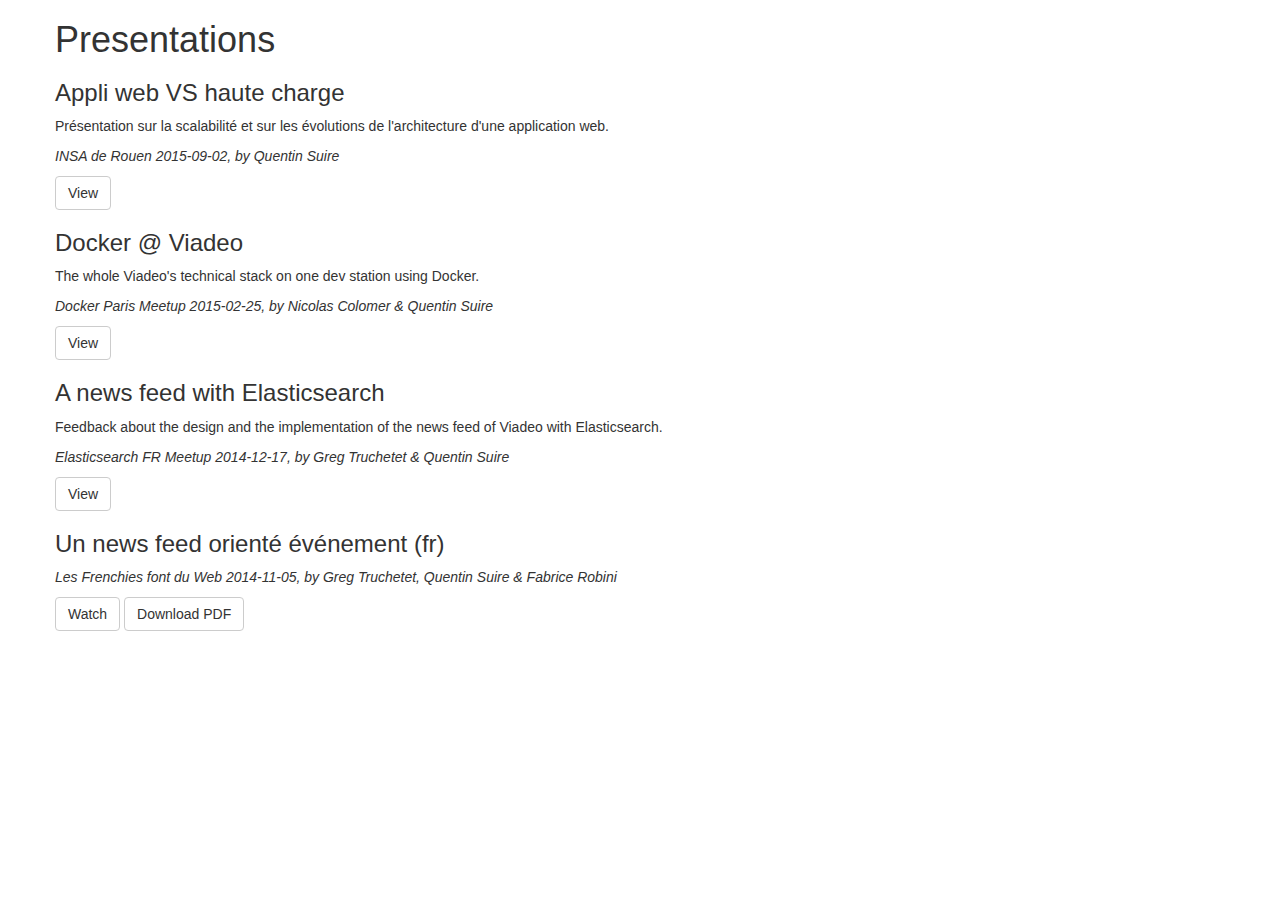
<file: index.html>
<!DOCTYPE html>
<html lang="en">
  <head>
    <meta charset="utf-8">
    <meta http-equiv="X-UA-Compatible" content="IE=edge">
    <meta name="viewport" content="width=device-width, initial-scale=1">
    <title>Presentations</title>

    <!-- Bootstrap -->
    <link rel="stylesheet" href="https://maxcdn.bootstrapcdn.com/bootstrap/3.3.1/css/bootstrap.min.css">

    <!-- HTML5 shim and Respond.js for IE8 support of HTML5 elements and media queries -->
    <!-- WARNING: Respond.js doesn't work if you view the page via file:// -->
    <!--[if lt IE 9]>
      <script src="https://oss.maxcdn.com/html5shiv/3.7.2/html5shiv.min.js"></script>
      <script src="https://oss.maxcdn.com/respond/1.4.2/respond.min.js"></script>
    <![endif]-->
  </head>
  <body>
    <div class="container">
      <div class="row">
        <h1>Presentations</h1>
        
        <h3>Appli web VS haute charge</h3>

        <p>Présentation sur la scalabilité et sur les évolutions de l'architecture d'une application web.</p>
        <p><em>INSA de Rouen 2015-09-02, by Quentin Suire</em></p>
        <p>
          <a href="appli-web-vs-haute-charge/index.html" class="btn btn-default">View</a>
        </p>
        
        <h3>Docker @ Viadeo</h3>

        <p>The whole Viadeo's technical stack on one dev station using Docker.</p>
        <p><em>Docker Paris Meetup 2015-02-25, by Nicolas Colomer &amp; Quentin Suire</em></p>
        <p>
          <a href="https://speakerdeck.com/viadeoteam/docker-at-viadeo" class="btn btn-default">View</a>
        </p>
        
        <h3>A news feed with Elasticsearch</h3>

        <p>Feedback about the design and the implementation of the news feed of Viadeo with Elasticsearch.</p>
        <p><em>Elasticsearch FR Meetup 2014-12-17, by Greg Truchetet &amp; Quentin Suire</em></p>
        <p>
          <a href="a-news-feed-with-elasticsearch/index.html" class="btn btn-default">View</a>
        </p>
        
        <h3>Un news feed orienté événement (fr)</h3>

        <p><em>Les Frenchies font du Web 2014-11-05, by Greg Truchetet, Quentin Suire &amp; Fabrice Robini</em></p>
        <p>
          <a href="https://www.youtube.com/watch?feature=player_detailpage&v=R_0AibWfGqI#t=2443" class="btn btn-default">Watch</a>
          <a href="an-event-oriented-news-feed/an-event-oriented-news-feed.pdf" class="btn btn-default">Download PDF</a>
        </p>
      </div>
    </div>

    <!-- jQuery (necessary for Bootstrap's JavaScript plugins) -->
    <script src="https://ajax.googleapis.com/ajax/libs/jquery/1.11.1/jquery.min.js"></script>
    <!-- Include all compiled plugins (below), or include individual files as needed -->
    <script src="https://maxcdn.bootstrapcdn.com/bootstrap/3.3.1/js/bootstrap.min.js"></script>
  </body>
</html>
</file>
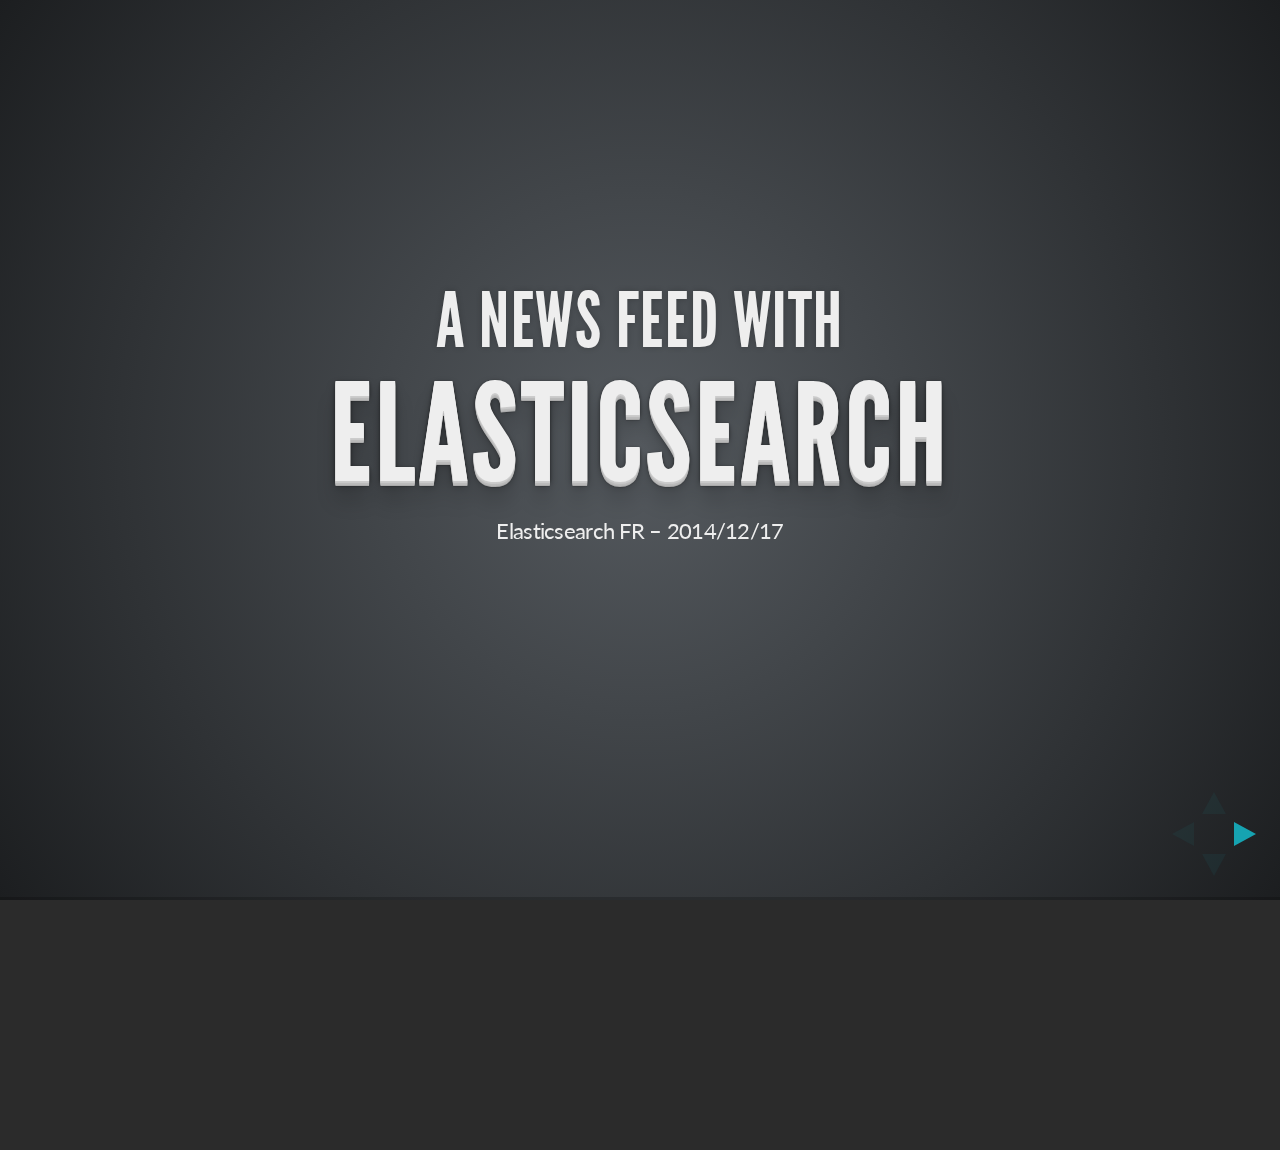
<file: a-news-feed-with-elasticsearch/index.html>
<!doctype html>
<html lang="en">

    <head>
        <meta charset="utf-8">

        <title>A news feed with Elasticsearch</title>

        <meta name="description" content="Feedback about the design and the implementation of the news feed of Viadeo with Elasticsearch.">
        <meta name="author" content="Greg Truchetet and Quentin Suire">

        <meta name="apple-mobile-web-app-capable" content="yes" />
        <meta name="apple-mobile-web-app-status-bar-style" content="black-translucent" />

        <meta name="viewport" content="width=device-width, initial-scale=1.0, maximum-scale=1.0, user-scalable=no">

        <link rel="stylesheet" href="css/reveal.min.css">
        <link rel="stylesheet" href="css/theme/default.css" id="theme">
        <link rel="stylesheet" href="css/overrides.css">

        <!-- For syntax highlighting -->
        <link rel="stylesheet" href="lib/css/zenburn.css">

        <!-- If the query includes 'print-pdf', include the PDF print sheet -->
        <script>
            if( window.location.search.match( /print-pdf/gi ) ) {
                var link = document.createElement( 'link' );
                link.rel = 'stylesheet';
                link.type = 'text/css';
                link.href = 'css/print/pdf.css';
                document.getElementsByTagName( 'head' )[0].appendChild( link );
            }
        </script>

        <!--[if lt IE 9]>
        <script src="lib/js/html5shiv.js"></script>
        <![endif]-->
    </head>

    <body>

        <div class="reveal">
            <div class="slides">
                <section data-markdown data-separator="^\n---\n$" data-vertical="^\n--\n$" data-transition="fade">
                    <script type="text/template">
## A news feed with
# Elasticsearch

<small>Elasticsearch FR – 2014/12/17</small>

---

Who are we?

![Grumpf!](img/critters.png)

[Greg Truchetet]() & [Quentin Suire]() @ [Viadeo](https://www.viadeo.com)

---

## Contents

1. What is a news feed?
1. News feed prototype
1. News feed in production

---

<!-- .slide: data-background="#1b91ff" -->
## What is a news feed?

---

![Viadeo screenshot](img/new_dash.png)

---

## Basic example

*I* <!-- .element: class="fragment highlight-green" data-fragment-index="1" -->
know
*Ned, John and Mary*. <!-- .element: class="fragment highlight-blue" data-fragment-index="2" -->

- consumer <!-- .element: class="fragment highlight-green" data-fragment-index="1" -->
- producers <!-- .element: class="fragment highlight-blue" data-fragment-index="2" -->

| Time  | Activity                     |
|-------|------------------------------|
| 16:00 | Ned posts a status           |
| 15:30 | John posts a status          |
| 14:00 | Mary updates her picture     |
| 12:45 | John adds a new job position |

**How to *efficiently* store and retrieve it?** <!-- .element: class="fragment important" -->

---

## Technical challenges

- response time < 100ms (instead of 1.5 seconds on legacy)<!-- .element: class="fragment" -->
- reasonable denormalization (instead of full relational model on legacy) <!-- .element: class="fragment" -->
- easily maintainable (instead of ... you know what.) <!-- .element: class="fragment" -->

---

<!-- .slide: data-background="#1b91ff" -->
## News feed prototype

---

## How to prototype?

- Drive your prototype by the tests <!-- .element: class="fragment" -->
    - feature tests
    - load tests
- Be minimalist <!-- .element: class="fragment" -->
    - "You Aren't Gonna Need It"
    - "Keep it Simple, Stupid!"

---

## Functional Test

### (Cucumber)

```gherkin
Scenario: Show a news feed from several sources, sorted by date,
          first is the most recent
    Given I know "Ned", "John", "Mary"
      And "Ned" posts a status at 16h00
      And "John" posts a status at 15h30
      And "Jennyfer" comments a news at 14h18
      And "Mary" updates her picture at 14h00
      And "John" adds a new job position at 12h45
    When I get my news feed
    Then I see the following news:
      | time  | news                        |
      | 16h00 | Ned posts a status          |
      | 15h30 | John posts a status         |
      | 14h00 | Mary updates her picture    |
      | 12h45 | John adds a new job postion |
```

---

## Load Test

### (Gatling)

![Gatling](img/gatling.png)

---

 ## Storage strategies
- Fan-out on write<!-- .element: class="fragment" -->
- Fan-out on read<!-- .element: class="fragment" -->

---

## Fan-out on write 1/2

Store a pre-computed news feed for each consumer

![Bart](img/bart.gif)

---

## Fan-out on write 2/2

![Fan-out on write](img/fan-out-on-write.svg)

---

## Fan-out on read 1/2

Store atomic news and compose a news feed at the query time

![Bart](img/aggregation.gif)

---

## Fan-out on read 2/2

![Fan-out on read](img/fan-out-on-read.svg)

---

## Our choice
- Fan out on read <!-- .element: class="fragment" -->
- Elasticsearch <!-- .element: class="fragment" -->

---

## Why Elasticsearch?
- Document oriented storage <!-- .element: class="fragment" -->
- Filtering capabilities <!-- .element: class="fragment" -->
- Promising technology <!-- .element: class="fragment" -->
- Already present in our infrastructure <!-- .element: class="fragment" -->

---

## Model with fan-out on read

- Two indices <!-- .element: class="fragment" -->
   - `newsfeed_consumer_network`
   - `newsfeed`

Build news feed on read <!-- .element: class="fragment" -->

*Terms filter lookup!* <!-- .element: class="fragment important" -->

---

![Terms fitler lookup](img/terms-filter-lookup.svg)

---

## Consumer network document

> I know Ned, John and Mary

can be represented as

```
/newsfeed_consumer_network/consumer_network/urn:viadeo:member:me
```
```json
{
    "producerIds": [
        "urn:viadeo:member:ned",
        "urn:viadeo:member:john",
        "urn:viadeo:member:mary"
    ]
}
```

---

## Activity Stream

> John adds a new job position

can be represented as

| Actor | Verb   | Object   | Target  |
|-------|--------|----------|---------|
| John  | add    | position | profile |

---

## News document

```
/newsfeed/news/urn:viadeo:news:33
```
```json
{
    "producerId": "urn:viadeo:member:john",
    "published": "2014-12-17T12:45:00.000Z",
    "actor": {
        "id": "urn:viadeo:member:john",
        "objectType": "member",
        "displayName": "John"
    },
    "verb": "add",
    "object": {
        "id": "urn:viadeo:position:10",
        "objectType": "position",
        "displayName": "Software Engineer @ Viadeo"
    },
    "target": {
        "id": "urn:viadeo:profile:john",
        "objectType": "profile",
        "displayName": "John's profile"
    }
}
```

---

## Terms filter lookup query

```sh
curl -XPOST "http://localhost:9200/newsfeed/news/_search" -d
```

```json
{
    "query": {
        "filtered": {
            "filter": {
                "terms": {
                    "producerId": {
                        "index": "newsfeed_consumer_network",
                        "type": "consumer_network",
                        "id": "urn:viadeo:network:me",
                        "path": "producerIds"
                    }
                }
            }
        },
        "sort": [{ "published": { "order" : "desc" } }]
    }
}
```

---

## Terms filter lookup query

![Dog](img/happydog.gif)

---

<!-- .slide: data-background="#1b91ff" -->
## News feed in production

---

## Pretty confident *(90%)* <!-- .element: class="fragment" -->

- Prototype was already tested <!-- .element: class="fragment" -->
- Monitoring (Graphite, Kibana) <!-- .element: class="fragment" -->  
    ![Graphite](img/graphite.png)
    ![Kibana](img/kibana.png)
- Snapshot (every 15 min) <!-- .element: class="fragment" -->
- Devops -> we can read in production <!-- .element: class="fragment" -->

How to index data? <!-- .element: class="fragment important" -->

---

## Indexation

- Realtime event-based indexation <!-- .element: class="fragment" -->
    - Business event -> create a news <!-- .element: class="fragment" -->
    - New contact event -> update a network <!-- .element: class="fragment" -->

![Indexation with an event](img/indexation.svg) <!-- .element: class="fragment" -->

---

## Re-indexation on expiration

### Problem <!-- .element: class="fragment" data-fragment-index="1" -->

Re-create a network document from scratch (on demand) <!-- .element: class="fragment" data-fragment-index="1" -->

### Solution <!-- .element: class="fragment" data-fragment-index="2" -->

Use an expiration delay and a busting date <!-- .element: class="fragment" data-fragment-index="2" -->

---

## Expiration example

![Expiration example](img/expiration.svg)

---

## Pitfalls

![Pitfall](img/pitfall.gif)

---

## Check your query twice

Use **filtered query** instead of **query and post_filter**

![Network size and response time](img/network-size-and-response-time.png)

---

## Think about the default LRU cache

10MB terms filter lookup cache is misleading

```json
{
    "query": {
        "filtered": {
            "filter": {
                "terms": {
                    "producerId": {
                        ...
                        "cache": false
                    }
                }
            }
        }
    }
}
```

---

## Conflict on networks

### Problem <!-- .element: class="fragment" -->

- One document per consumer with all producers <!-- .element: class="fragment" -->
- Potential big list serialization/deserialization  <!-- .element: class="fragment" -->

=> Conflicts on concurrent updates <!-- .element: class="fragment important" -->

### Solutions  <!-- .element: class="fragment" -->

1. Quick & dirty: retry! <!-- .element: class="fragment" -->
1. Product-oriented: limit number of producers <!-- .element: class="fragment" -->
1. Best: use immutable document (consumer, producer) <!-- .element: class="fragment" -->

https://github.com/elasticsearch/elasticsearch/pull/3278 <!-- .element: class="fragment" -->

---

## Good practices

- Terms filter lookup is sufficient <!-- .element: class="fragment" -->
- Use TTL to delete old news <!-- .element: class="fragment" -->
- Use alias <!-- .element: class="fragment" -->
- One index per type (for maintainability) <!-- .element: class="fragment" -->

---

## Some figures

- Cluster with 3 nodes <!-- .element: class="fragment" -->
- 140M documents <!-- .element: class="fragment" -->
- Average response time = 40ms <!-- .element: class="fragment" -->
- 50 req/s <!-- .element: class="fragment" -->

---

## What is next?

- Sort by score (popularity or/and relevance) <!-- .element: class="fragment" -->
- News aggregation <!-- .element: class="fragment" -->

---

<!-- .slide: data-background="#1b91ff" -->
## Questions?
                    </script>
                </section>
            </div>

        </div>

        <script src="lib/js/head.min.js"></script>
        <script src="js/reveal.min.js"></script>

        <script>

            // Full list of configuration options available here:
            // https://github.com/hakimel/reveal.js#configuration
            Reveal.initialize({
                controls: true,
                progress: true,
                history: true,
                center: true,

                theme: Reveal.getQueryHash().theme, // available themes are in /css/theme
                transition: Reveal.getQueryHash().transition || 'default', // default/cube/page/concave/zoom/linear/fade/none

                // Parallax scrolling
                // parallaxBackgroundImage: 'https://s3.amazonaws.com/hakim-static/reveal-js/reveal-parallax-1.jpg',
                // parallaxBackgroundSize: '2100px 900px',

                // Optional libraries used to extend on reveal.js
                dependencies: [
                    { src: 'lib/js/classList.js', condition: function() { return !document.body.classList; } },
                    { src: 'plugin/markdown/marked.js', condition: function() { return !!document.querySelector( '[data-markdown]' ); } },
                    { src: 'plugin/markdown/markdown.js', condition: function() { return !!document.querySelector( '[data-markdown]' ); } },
                    { src: 'plugin/highlight/highlight.js', async: true, callback: function() { hljs.initHighlightingOnLoad(); } },
                    { src: 'plugin/zoom-js/zoom.js', async: true, condition: function() { return !!document.body.classList; } },
                    { src: 'plugin/notes/notes.js', async: true, condition: function() { return !!document.body.classList; } }
                ]
            });

        </script>

    </body>
</html>
</file>
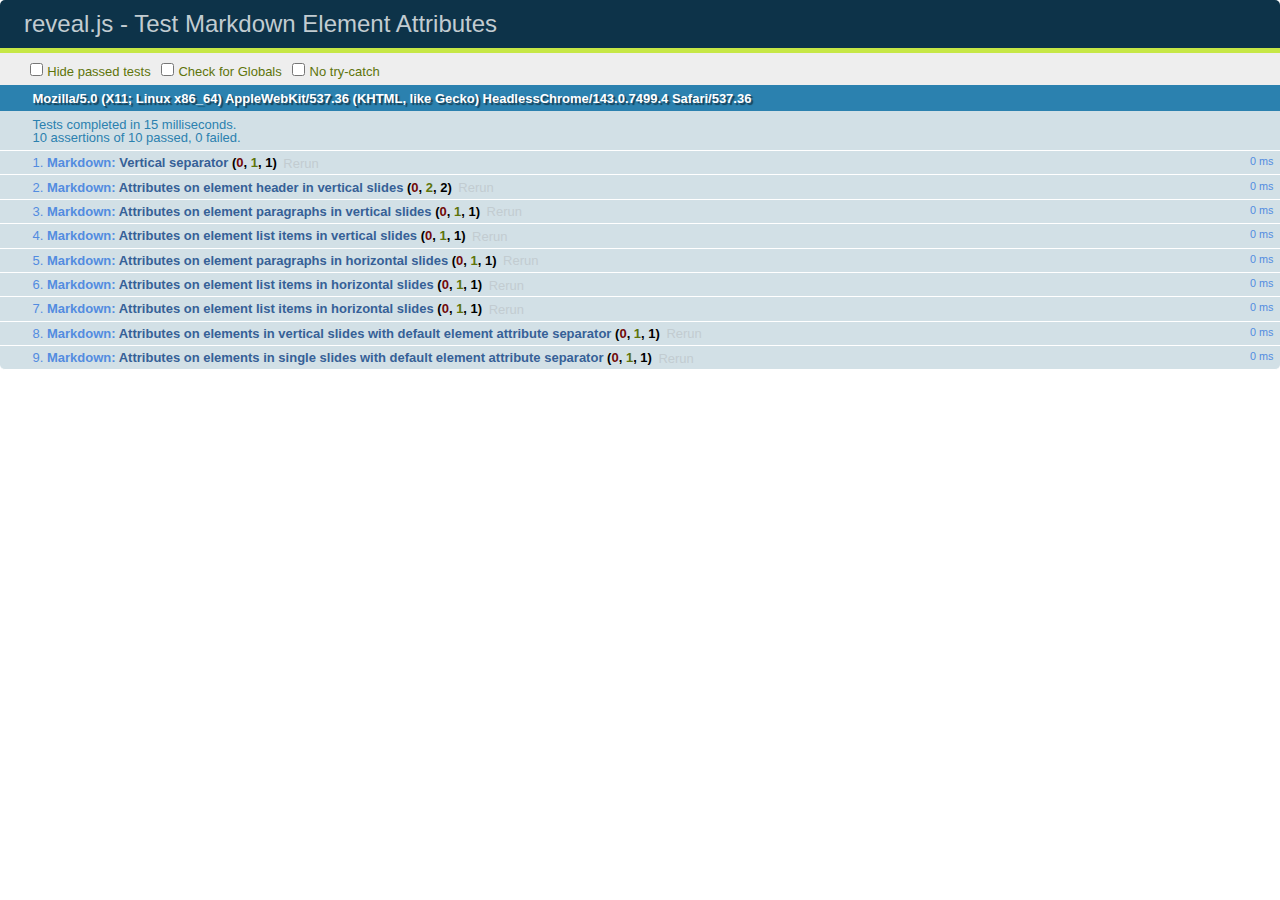
<file: test/test-markdown-element-attributes.html>
<!doctype html>
<html lang="en">

	<head>
		<meta charset="utf-8">

		<title>reveal.js - Test Markdown Element Attributes</title>

		<link rel="stylesheet" href="../css/reveal.min.css">
		<link rel="stylesheet" href="qunit-1.12.0.css">
	</head>

	<body style="overflow: auto;">

		<div id="qunit"></div>
		<div id="qunit-fixture"></div>

		<div class="reveal" style="display: none;">

			<div class="slides">

				<!-- <section data-markdown="example.md" data-separator="^\n\n\n" data-vertical="^\n\n"></section> -->

				<!-- Slides are separated by newline + three dashes + newline, vertical slides identical but two dashes -->
				<section data-markdown data-separator="^\n---\n$" data-vertical="^\n--\n$" data-element-attributes="{_\s*?([^}]+?)}">>
					<script type="text/template">
						## Slide 1.1
						<!-- {_class="fragment fade-out" data-fragment-index="1"} -->

						--

						## Slide 1.2
						<!-- {_class="fragment shrink"} -->

						Paragraph 1
						<!-- {_class="fragment grow"} -->

						Paragraph 2
						<!-- {_class="fragment grow"} -->

						- list item 1 <!-- {_class="fragment roll-in"} -->
						- list item 2 <!-- {_class="fragment roll-in"} -->
						- list item 3 <!-- {_class="fragment roll-in"} -->


						---

						## Slide 2


						Paragraph 1.2  
						multi-line <!-- {_class="fragment highlight-red"} -->

						Paragraph 2.2 <!-- {_class="fragment highlight-red"} -->

						Paragraph 2.3 <!-- {_class="fragment highlight-red"} -->

						Paragraph 2.4 <!-- {_class="fragment highlight-red"} -->

						- list item 1 <!-- {_class="fragment highlight-green"} -->
						- list item 2<!-- {_class="fragment highlight-green"} -->
						- list item 3<!-- {_class="fragment highlight-green"} -->
						- list item 4
						<!-- {_class="fragment highlight-green"} -->
						- list item 5<!-- {_class="fragment highlight-green"} -->

						Test

						![Example Picture](examples/assets/image2.png)
						<!-- {_class="reveal stretch"} -->

					</script>
				</section>



				<section 	data-markdown data-separator="^\n\n\n"
									data-vertical="^\n\n"
									data-notes="^Note:"
									data-charset="utf-8">
					<script type="text/template">
						# Test attributes in Markdown with default separator
						## Slide 1 Def <!-- .element: class="fragment highlight-red" data-fragment-index="1" -->


						## Slide 2 Def
						<!-- .element: class="fragment highlight-red" -->

					</script>
				</section>

				<section data-markdown>
				  <script type="text/template">
					## Hello world
					A paragraph
					<!-- .element: class="fragment highlight-blue" -->
				  </script>
				</section>

				<section data-markdown>
				  <script type="text/template">
					## Hello world

					Multiple  
					Line
					<!-- .element: class="fragment highlight-blue" -->
				  </script>
				</section>

				<section data-markdown>
				  <script type="text/template">
					## Hello world

					Test<!-- .element: class="fragment highlight-blue" -->

					More Test
				  </script>
				</section>


			</div>

		</div>

		<script src="../lib/js/head.min.js"></script>
		<script src="../js/reveal.min.js"></script>
		<script src="../plugin/markdown/marked.js"></script>
		<script src="../plugin/markdown/markdown.js"></script>
		<script src="qunit-1.12.0.js"></script>

		<script src="test-markdown-element-attributes.js"></script>

	</body>
</html>
</file>
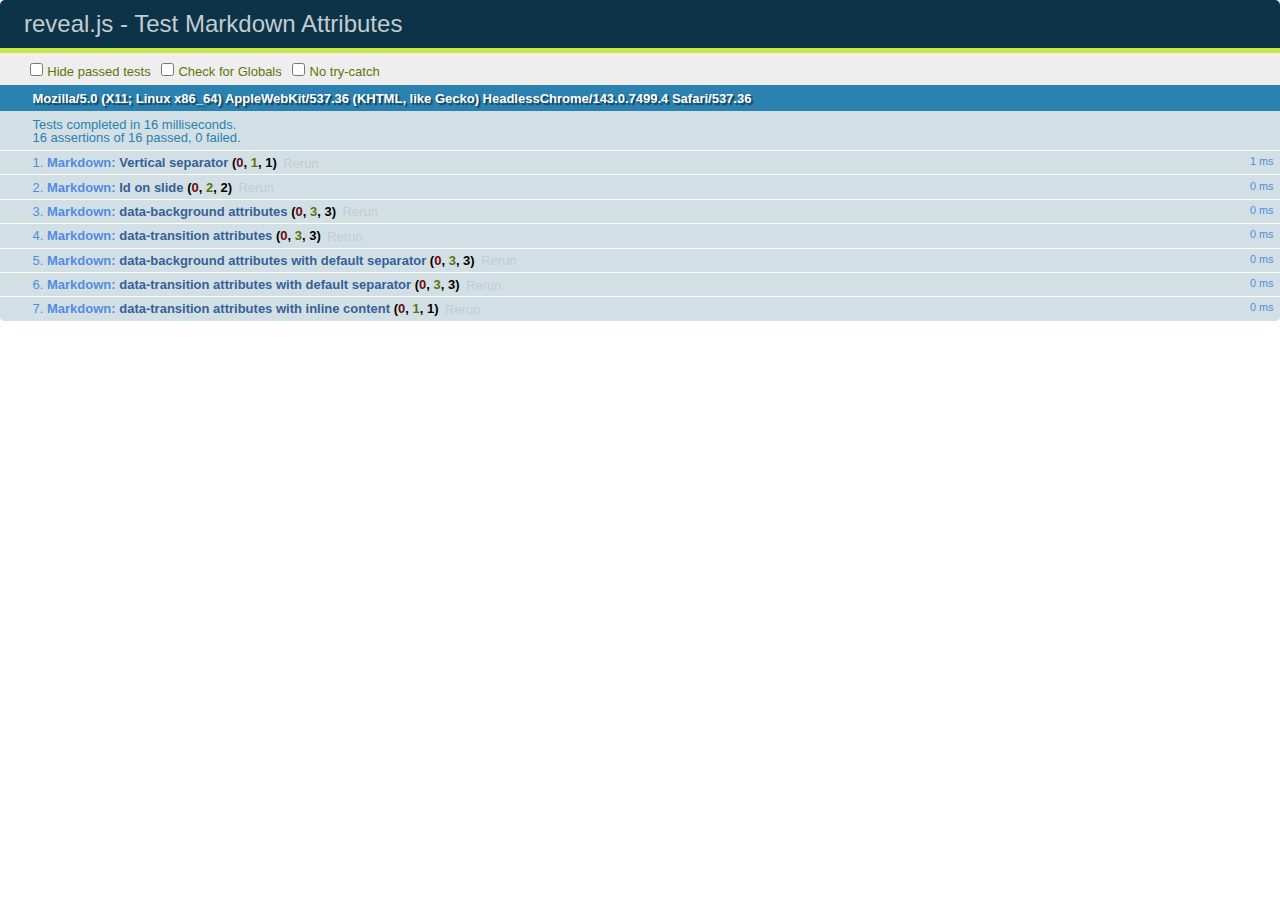
<file: test/test-markdown-slide-attributes.html>
<!doctype html>
<html lang="en">

	<head>
		<meta charset="utf-8">

		<title>reveal.js - Test Markdown Attributes</title>

		<link rel="stylesheet" href="../css/reveal.min.css">
		<link rel="stylesheet" href="qunit-1.12.0.css">
	</head>

	<body style="overflow: auto;">

		<div id="qunit"></div>
		<div id="qunit-fixture"></div>

		<div class="reveal" style="display: none;">

			<div class="slides">

				<!-- <section data-markdown="example.md" data-separator="^\n\n\n" data-vertical="^\n\n"></section> -->

				<!-- Slides are separated by three lines, vertical slides by two lines, attributes are one any line starting with (spaces and) two dashes -->
				<section 	data-markdown data-separator="^\n\n\n"
									data-vertical="^\n\n"
									data-notes="^Note:"
									data-attributes="--\s(.*?)$"
									data-charset="utf-8">
					<script type="text/template">
						# Test attributes in Markdown
						## Slide 1



						## Slide 2
						<!-- -- id="slide2" data-transition="zoom" data-background="#A0C66B" -->


						## Slide 2.1
						<!-- -- data-background="#ff0000" data-transition="fade" -->


						## Slide 2.2
						[Link to Slide2](#/slide2)



						## Slide 3
						<!-- -- data-transition="zoom" data-background="#C6916B" -->



						## Slide 4
					</script>
				</section>

				<section 	data-markdown data-separator="^\n\n\n"
									data-vertical="^\n\n"
									data-notes="^Note:"
									data-charset="utf-8">
					<script type="text/template">
						# Test attributes in Markdown with default separator
						## Slide 1 Def



						## Slide 2 Def
						<!-- .slide: id="slide2def" data-transition="concave" data-background="#A7C66B" -->


						## Slide 2.1 Def
						<!-- .slide: data-background="#f70000" data-transition="page" -->


						## Slide 2.2 Def
						[Link to Slide2](#/slide2def)



						## Slide 3 Def
						<!-- .slide: data-transition="concave" data-background="#C7916B" -->



						## Slide 4
					</script>
				</section>

				<section data-markdown>
					<script type="text/template">
						<!-- .slide: data-background="#ff0000" -->
						## Hello world
					</script>
				</section>

				<section data-markdown>
					<script type="text/template">
						## Hello world
						<!-- .slide: data-background="#ff0000" -->
					</script>
				</section>

				<section data-markdown>
					<script type="text/template">
						## Hello world

						Test
						<!-- .slide: data-background="#ff0000" -->

						More Test
					</script>
				</section>

			</div>

		</div>

		<script src="../lib/js/head.min.js"></script>
		<script src="../js/reveal.min.js"></script>
		<script src="../plugin/markdown/marked.js"></script>
		<script src="../plugin/markdown/markdown.js"></script>
		<script src="qunit-1.12.0.js"></script>

		<script src="test-markdown-slide-attributes.js"></script>

	</body>
</html>
</file>
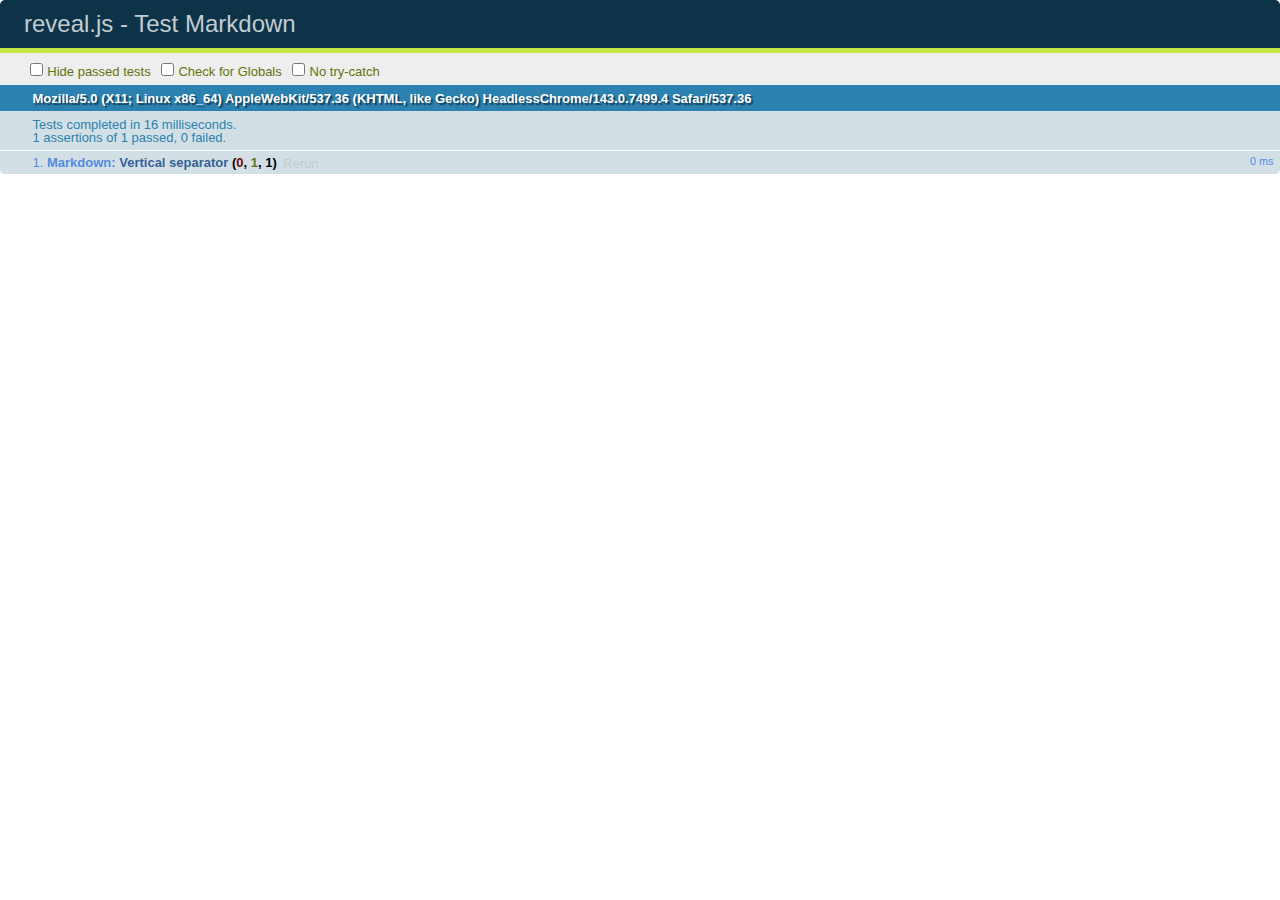
<file: test/test-markdown.html>
<!doctype html>
<html lang="en">

	<head>
		<meta charset="utf-8">

		<title>reveal.js - Test Markdown</title>

		<link rel="stylesheet" href="../css/reveal.min.css">
		<link rel="stylesheet" href="qunit-1.12.0.css">
	</head>

	<body style="overflow: auto;">

		<div id="qunit"></div>
  		<div id="qunit-fixture"></div>

		<div class="reveal" style="display: none;">

			<div class="slides">

				<!-- <section data-markdown="example.md" data-separator="^\n\n\n" data-vertical="^\n\n"></section> -->

				<!-- Slides are separated by newline + three dashes + newline, vertical slides identical but two dashes -->
				<section data-markdown data-separator="^\n---\n$" data-vertical="^\n--\n$">
					<script type="text/template">
						## Slide 1.1

						--

						## Slide 1.2

						---

						## Slide 2
					</script>
				</section>

			</div>

		</div>

		<script src="../lib/js/head.min.js"></script>
		<script src="../js/reveal.min.js"></script>
		<script src="../plugin/markdown/marked.js"></script>
		<script src="../plugin/markdown/markdown.js"></script>
		<script src="qunit-1.12.0.js"></script>

		<script src="test-markdown.js"></script>

	</body>
</html>
</file>
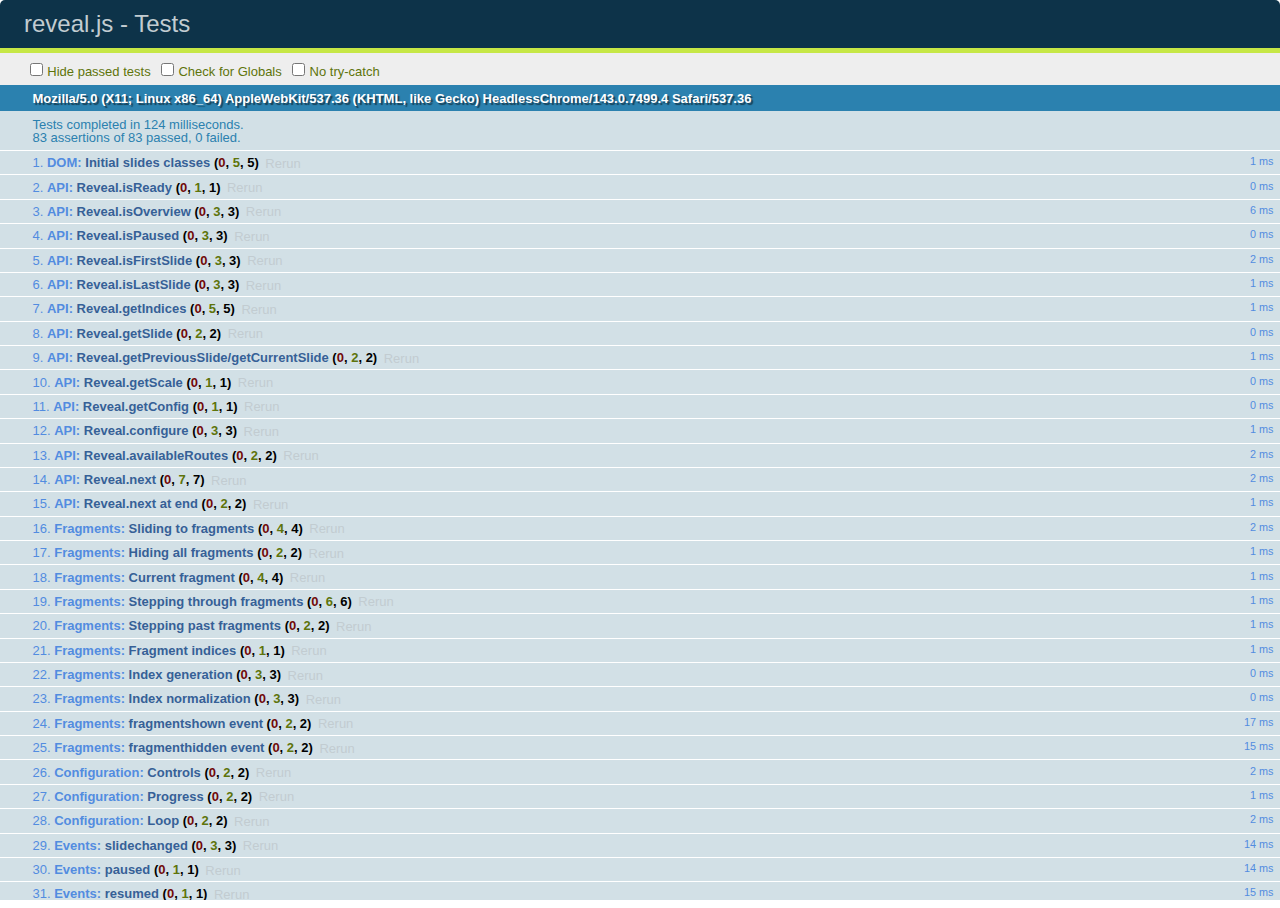
<file: test/test.html>
<!doctype html>
<html lang="en">

	<head>
		<meta charset="utf-8">

		<title>reveal.js - Tests</title>

		<link rel="stylesheet" href="../css/reveal.min.css">
		<link rel="stylesheet" href="qunit-1.12.0.css">
	</head>

	<body style="overflow: auto;">

		<div id="qunit"></div>
  		<div id="qunit-fixture"></div>

		<div class="reveal" style="display: none;">

			<div class="slides">

				<section>
					<h1>1</h1>
				</section>

				<section>
					<section>
						<h1>2.1</h1>
					</section>
					<section>
						<h1>2.2</h1>
					</section>
					<section>
						<h1>2.3</h1>
					</section>
				</section>

				<section id="fragment-slides">
					<section>
						<h1>3.1</h1>
						<ul>
							<li class="fragment">4.1</li>
							<li class="fragment">4.2</li>
							<li class="fragment">4.3</li>
						</ul>
					</section>

					<section>
						<h1>3.2</h1>
						<ul>
							<li class="fragment" data-fragment-index="0">4.1</li>
							<li class="fragment" data-fragment-index="0">4.2</li>
						</ul>
					</section>

					<section>
						<h1>3.3</h1>
						<ul>
							<li class="fragment" data-fragment-index="1">3.3.1</li>
							<li class="fragment" data-fragment-index="4">3.3.2</li>
							<li class="fragment" data-fragment-index="4">3.3.3</li>
						</ul>
					</section>
				</section>

				<section>
					<h1>4</h1>
				</section>

			</div>

		</div>

		<script src="../lib/js/head.min.js"></script>
		<script src="../js/reveal.min.js"></script>
		<script src="qunit-1.12.0.js"></script>

		<script src="test.js"></script>

	</body>
</html>
</file>
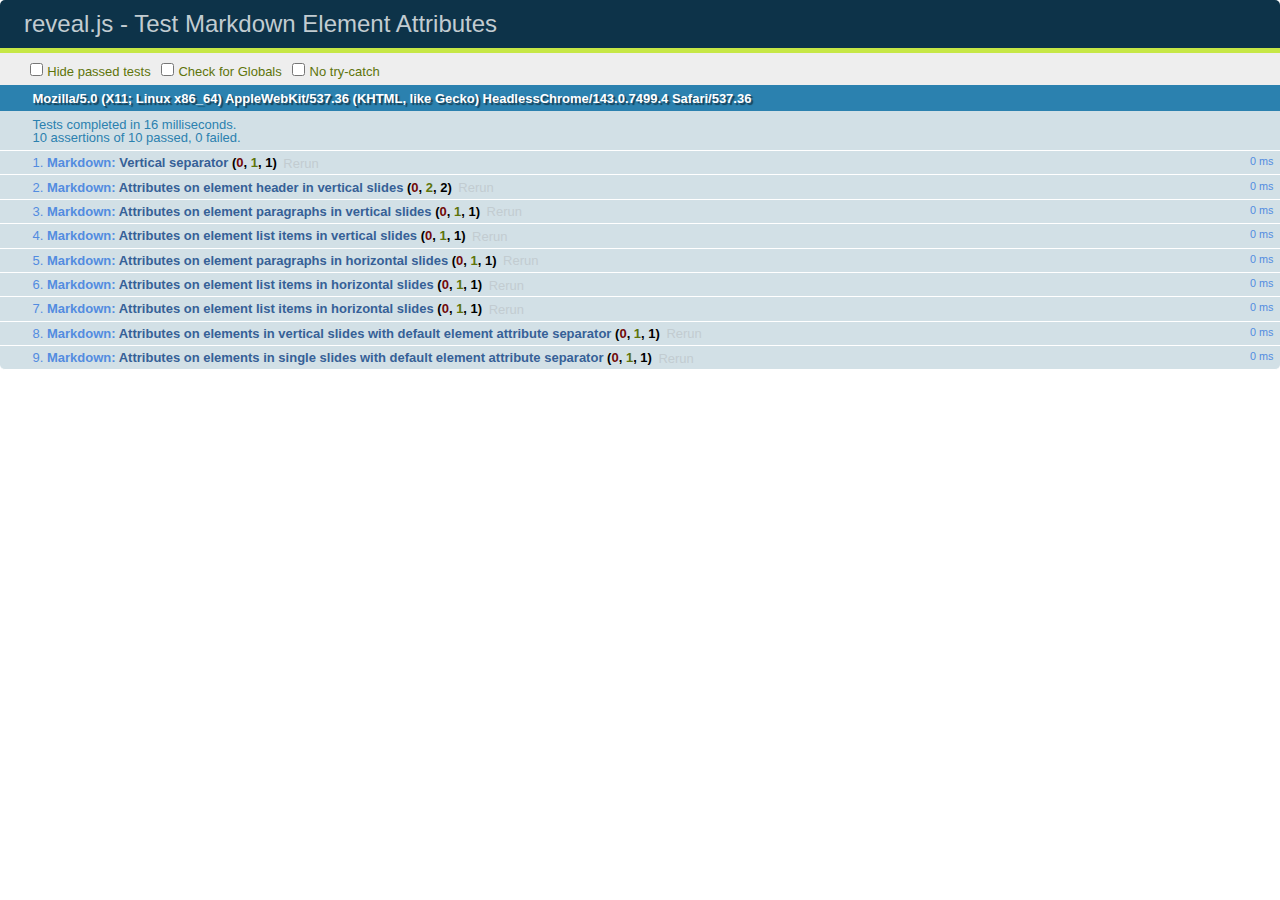
<file: appli-web-vs-haute-charge/test/test-markdown-element-attributes.html>
<!doctype html>
<html lang="en">

	<head>
		<meta charset="utf-8">

		<title>reveal.js - Test Markdown Element Attributes</title>

		<link rel="stylesheet" href="../css/reveal.css">
		<link rel="stylesheet" href="qunit-1.12.0.css">
	</head>

	<body style="overflow: auto;">

		<div id="qunit"></div>
		<div id="qunit-fixture"></div>

		<div class="reveal" style="display: none;">

			<div class="slides">

				<!-- <section data-markdown="example.md" data-separator="^\n\n\n" data-separator-vertical="^\n\n"></section> -->

				<!-- Slides are separated by newline + three dashes + newline, vertical slides identical but two dashes -->
				<section data-markdown data-separator="^\n---\n$" data-separator-vertical="^\n--\n$" data-element-attributes="{_\s*?([^}]+?)}">>
					<script type="text/template">
						## Slide 1.1
						<!-- {_class="fragment fade-out" data-fragment-index="1"} -->

						--

						## Slide 1.2
						<!-- {_class="fragment shrink"} -->

						Paragraph 1
						<!-- {_class="fragment grow"} -->

						Paragraph 2
						<!-- {_class="fragment grow"} -->

						- list item 1 <!-- {_class="fragment grow"} -->
						- list item 2 <!-- {_class="fragment grow"} -->
						- list item 3 <!-- {_class="fragment grow"} -->


						---

						## Slide 2


						Paragraph 1.2  
						multi-line <!-- {_class="fragment highlight-red"} -->

						Paragraph 2.2 <!-- {_class="fragment highlight-red"} -->

						Paragraph 2.3 <!-- {_class="fragment highlight-red"} -->

						Paragraph 2.4 <!-- {_class="fragment highlight-red"} -->

						- list item 1 <!-- {_class="fragment highlight-green"} -->
						- list item 2<!-- {_class="fragment highlight-green"} -->
						- list item 3<!-- {_class="fragment highlight-green"} -->
						- list item 4
						<!-- {_class="fragment highlight-green"} -->
						- list item 5<!-- {_class="fragment highlight-green"} -->

						Test

						![Example Picture](examples/assets/image2.png)
						<!-- {_class="reveal stretch"} -->

					</script>
				</section>



				<section 	data-markdown data-separator="^\n\n\n"
									data-separator-vertical="^\n\n"
									data-separator-notes="^Note:"
									data-charset="utf-8">
					<script type="text/template">
						# Test attributes in Markdown with default separator
						## Slide 1 Def <!-- .element: class="fragment highlight-red" data-fragment-index="1" -->


						## Slide 2 Def
						<!-- .element: class="fragment highlight-red" -->

					</script>
				</section>

				<section data-markdown>
				  <script type="text/template">
					## Hello world
					A paragraph
					<!-- .element: class="fragment highlight-blue" -->
				  </script>
				</section>

				<section data-markdown>
				  <script type="text/template">
					## Hello world

					Multiple  
					Line
					<!-- .element: class="fragment highlight-blue" -->
				  </script>
				</section>

				<section data-markdown>
				  <script type="text/template">
					## Hello world

					Test<!-- .element: class="fragment highlight-blue" -->

					More Test
				  </script>
				</section>


			</div>

		</div>

		<script src="../lib/js/head.min.js"></script>
		<script src="../js/reveal.js"></script>
		<script src="../plugin/markdown/marked.js"></script>
		<script src="../plugin/markdown/markdown.js"></script>
		<script src="qunit-1.12.0.js"></script>

		<script src="test-markdown-element-attributes.js"></script>

	</body>
</html>
</file>
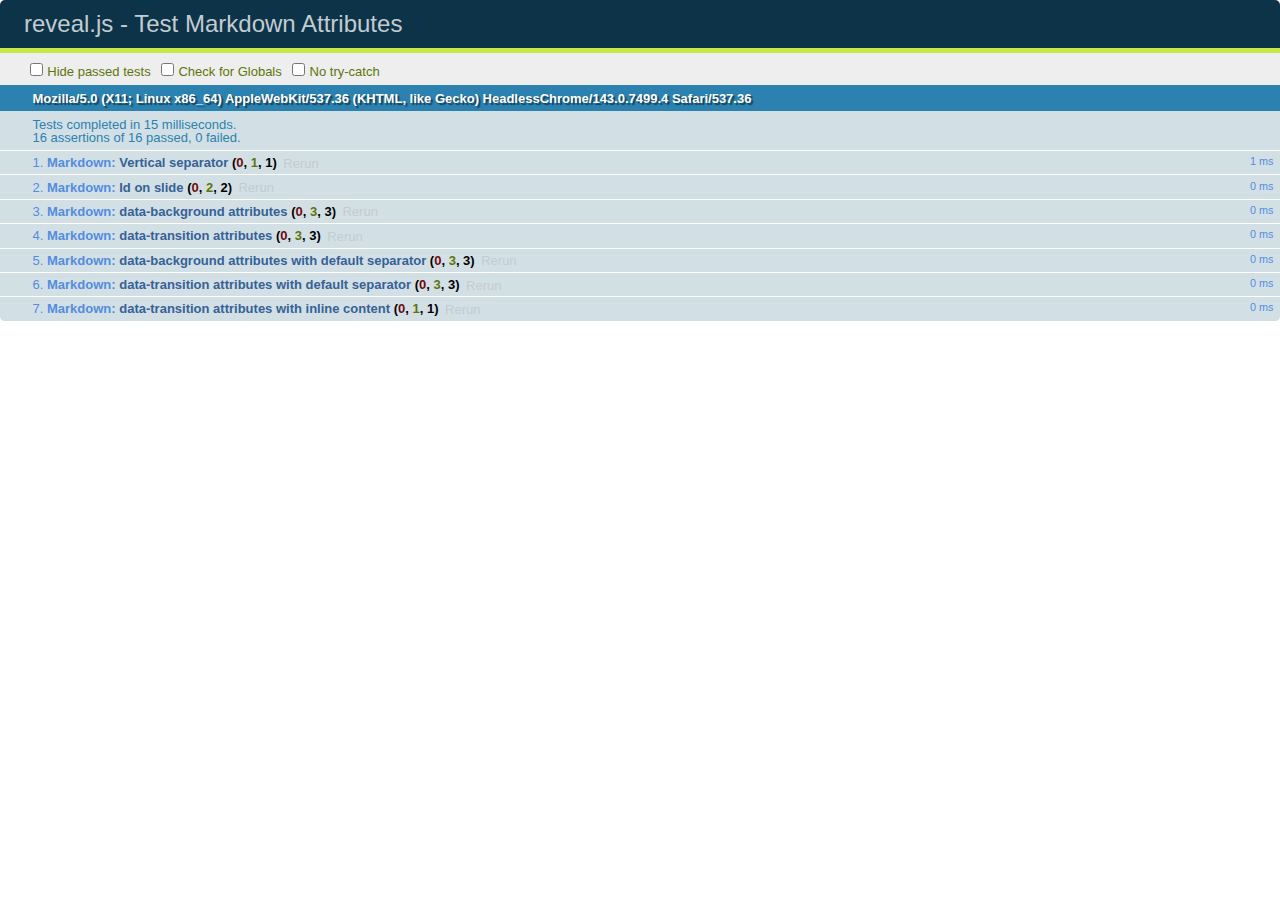
<file: appli-web-vs-haute-charge/test/test-markdown-slide-attributes.html>
<!doctype html>
<html lang="en">

	<head>
		<meta charset="utf-8">

		<title>reveal.js - Test Markdown Attributes</title>

		<link rel="stylesheet" href="../css/reveal.css">
		<link rel="stylesheet" href="qunit-1.12.0.css">
	</head>

	<body style="overflow: auto;">

		<div id="qunit"></div>
		<div id="qunit-fixture"></div>

		<div class="reveal" style="display: none;">

			<div class="slides">

				<!-- <section data-markdown="example.md" data-separator="^\n\n\n" data-separator-vertical="^\n\n"></section> -->

				<!-- Slides are separated by three lines, vertical slides by two lines, attributes are one any line starting with (spaces and) two dashes -->
				<section 	data-markdown data-separator="^\n\n\n"
									data-separator-vertical="^\n\n"
									data-separator-notes="^Note:"
									data-attributes="--\s(.*?)$"
									data-charset="utf-8">
					<script type="text/template">
						# Test attributes in Markdown
						## Slide 1



						## Slide 2
						<!-- -- id="slide2" data-transition="zoom" data-background="#A0C66B" -->


						## Slide 2.1
						<!-- -- data-background="#ff0000" data-transition="fade" -->


						## Slide 2.2
						[Link to Slide2](#/slide2)



						## Slide 3
						<!-- -- data-transition="zoom" data-background="#C6916B" -->



						## Slide 4
					</script>
				</section>

				<section 	data-markdown data-separator="^\n\n\n"
									data-separator-vertical="^\n\n"
									data-separator-notes="^Note:"
									data-charset="utf-8">
					<script type="text/template">
						# Test attributes in Markdown with default separator
						## Slide 1 Def



						## Slide 2 Def
						<!-- .slide: id="slide2def" data-transition="concave" data-background="#A7C66B" -->


						## Slide 2.1 Def
						<!-- .slide: data-background="#f70000" data-transition="page" -->


						## Slide 2.2 Def
						[Link to Slide2](#/slide2def)



						## Slide 3 Def
						<!-- .slide: data-transition="concave" data-background="#C7916B" -->



						## Slide 4
					</script>
				</section>

				<section data-markdown>
					<script type="text/template">
						<!-- .slide: data-background="#ff0000" -->
						## Hello world
					</script>
				</section>

				<section data-markdown>
					<script type="text/template">
						## Hello world
						<!-- .slide: data-background="#ff0000" -->
					</script>
				</section>

				<section data-markdown>
					<script type="text/template">
						## Hello world

						Test
						<!-- .slide: data-background="#ff0000" -->

						More Test
					</script>
				</section>

			</div>

		</div>

		<script src="../lib/js/head.min.js"></script>
		<script src="../js/reveal.js"></script>
		<script src="../plugin/markdown/marked.js"></script>
		<script src="../plugin/markdown/markdown.js"></script>
		<script src="qunit-1.12.0.js"></script>

		<script src="test-markdown-slide-attributes.js"></script>

	</body>
</html>
</file>
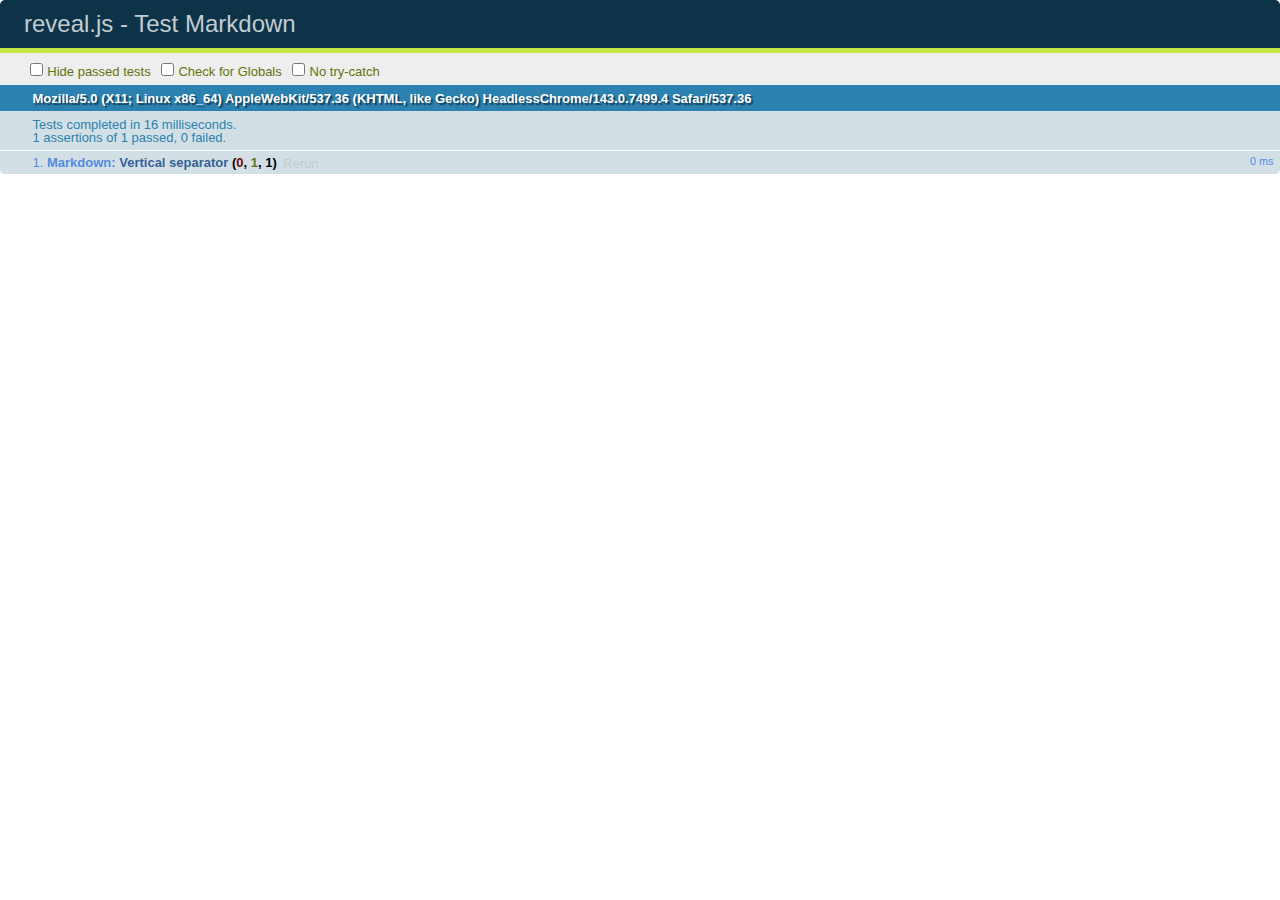
<file: appli-web-vs-haute-charge/test/test-markdown.html>
<!doctype html>
<html lang="en">

	<head>
		<meta charset="utf-8">

		<title>reveal.js - Test Markdown</title>

		<link rel="stylesheet" href="../css/reveal.css">
		<link rel="stylesheet" href="qunit-1.12.0.css">
	</head>

	<body style="overflow: auto;">

		<div id="qunit"></div>
  		<div id="qunit-fixture"></div>

		<div class="reveal" style="display: none;">

			<div class="slides">

				<!-- <section data-markdown="example.md" data-separator="^\n\n\n" data-separator-vertical="^\n\n"></section> -->

				<!-- Slides are separated by newline + three dashes + newline, vertical slides identical but two dashes -->
				<section data-markdown data-separator="^\n---\n$" data-separator-vertical="^\n--\n$">
					<script type="text/template">
						## Slide 1.1

						--

						## Slide 1.2

						---

						## Slide 2
					</script>
				</section>

			</div>

		</div>

		<script src="../lib/js/head.min.js"></script>
		<script src="../js/reveal.js"></script>
		<script src="../plugin/markdown/marked.js"></script>
		<script src="../plugin/markdown/markdown.js"></script>
		<script src="qunit-1.12.0.js"></script>

		<script src="test-markdown.js"></script>

	</body>
</html>
</file>
<file: a-news-feed-with-elasticsearch/css/theme/default.css>
@import url(https://fonts.googleapis.com/css?family=Lato:400,700,400italic,700italic);
/**
 * Default theme for reveal.js.
 *
 * Copyright (C) 2011-2012 Hakim El Hattab, http://hakim.se
 */
@font-face {
  font-family: 'League Gothic';
  src: url("../../lib/font/league_gothic-webfont.eot");
  src: url("../../lib/font/league_gothic-webfont.eot?#iefix") format("embedded-opentype"), url("../../lib/font/league_gothic-webfont.woff") format("woff"), url("../../lib/font/league_gothic-webfont.ttf") format("truetype"), url("../../lib/font/league_gothic-webfont.svg#LeagueGothicRegular") format("svg");
  font-weight: normal;
  font-style: normal; }

/*********************************************
 * GLOBAL STYLES
 *********************************************/
body {
  background: #1c1e20;
  background: -moz-radial-gradient(center, circle cover, #555a5f 0%, #1c1e20 100%);
  background: -webkit-gradient(radial, center center, 0px, center center, 100%, color-stop(0%, #555a5f), color-stop(100%, #1c1e20));
  background: -webkit-radial-gradient(center, circle cover, #555a5f 0%, #1c1e20 100%);
  background: -o-radial-gradient(center, circle cover, #555a5f 0%, #1c1e20 100%);
  background: -ms-radial-gradient(center, circle cover, #555a5f 0%, #1c1e20 100%);
  background: radial-gradient(center, circle cover, #555a5f 0%, #1c1e20 100%);
  background-color: #2b2b2b; }

.reveal {
  font-family: "Lato", sans-serif;
  font-size: 36px;
  font-weight: normal;
  letter-spacing: -0.02em;
  color: #eeeeee; }

::selection {
  color: white;
  background: #ff5e99;
  text-shadow: none; }

/*********************************************
 * HEADERS
 *********************************************/
.reveal h1,
.reveal h2,
.reveal h3,
.reveal h4,
.reveal h5,
.reveal h6 {
  margin: 0 0 20px 0;
  color: #eeeeee;
  font-family: "League Gothic", Impact, sans-serif;
  line-height: 0.9em;
  letter-spacing: 0.02em;
  text-transform: uppercase;
  text-shadow: 0px 0px 6px rgba(0, 0, 0, 0.2); }

.reveal h1 {
  text-shadow: 0 1px 0 #cccccc, 0 2px 0 #c9c9c9, 0 3px 0 #bbbbbb, 0 4px 0 #b9b9b9, 0 5px 0 #aaaaaa, 0 6px 1px rgba(0, 0, 0, 0.1), 0 0 5px rgba(0, 0, 0, 0.1), 0 1px 3px rgba(0, 0, 0, 0.3), 0 3px 5px rgba(0, 0, 0, 0.2), 0 5px 10px rgba(0, 0, 0, 0.25), 0 20px 20px rgba(0, 0, 0, 0.15); }

/*********************************************
 * LINKS
 *********************************************/
.reveal a:not(.image) {
  color: #13daec;
  text-decoration: none;
  -webkit-transition: color .15s ease;
  -moz-transition: color .15s ease;
  -ms-transition: color .15s ease;
  -o-transition: color .15s ease;
  transition: color .15s ease; }

.reveal a:not(.image):hover {
  color: #71e9f4;
  text-shadow: none;
  border: none; }

.reveal .roll span:after {
  color: #fff;
  background: #0d99a5; }

/*********************************************
 * IMAGES
 *********************************************/
.reveal section img {
  margin: 15px 0px;
  background: rgba(255, 255, 255, 0.12);
  border: 4px solid #eeeeee;
  box-shadow: 0 0 10px rgba(0, 0, 0, 0.15);
  -webkit-transition: all .2s linear;
  -moz-transition: all .2s linear;
  -ms-transition: all .2s linear;
  -o-transition: all .2s linear;
  transition: all .2s linear; }

.reveal a:hover img {
  background: rgba(255, 255, 255, 0.2);
  border-color: #13daec;
  box-shadow: 0 0 20px rgba(0, 0, 0, 0.55); }

/*********************************************
 * NAVIGATION CONTROLS
 *********************************************/
.reveal .controls div.navigate-left,
.reveal .controls div.navigate-left.enabled {
  border-right-color: #13daec; }

.reveal .controls div.navigate-right,
.reveal .controls div.navigate-right.enabled {
  border-left-color: #13daec; }

.reveal .controls div.navigate-up,
.reveal .controls div.navigate-up.enabled {
  border-bottom-color: #13daec; }

.reveal .controls div.navigate-down,
.reveal .controls div.navigate-down.enabled {
  border-top-color: #13daec; }

.reveal .controls div.navigate-left.enabled:hover {
  border-right-color: #71e9f4; }

.reveal .controls div.navigate-right.enabled:hover {
  border-left-color: #71e9f4; }

.reveal .controls div.navigate-up.enabled:hover {
  border-bottom-color: #71e9f4; }

.reveal .controls div.navigate-down.enabled:hover {
  border-top-color: #71e9f4; }

/*********************************************
 * PROGRESS BAR
 *********************************************/
.reveal .progress {
  background: rgba(0, 0, 0, 0.2); }

.reveal .progress span {
  background: #13daec;
  -webkit-transition: width 800ms cubic-bezier(0.26, 0.86, 0.44, 0.985);
  -moz-transition: width 800ms cubic-bezier(0.26, 0.86, 0.44, 0.985);
  -ms-transition: width 800ms cubic-bezier(0.26, 0.86, 0.44, 0.985);
  -o-transition: width 800ms cubic-bezier(0.26, 0.86, 0.44, 0.985);
  transition: width 800ms cubic-bezier(0.26, 0.86, 0.44, 0.985); }

/*********************************************
 * SLIDE NUMBER
 *********************************************/
.reveal .slide-number {
  color: #13daec; }
</file>
<file: a-news-feed-with-elasticsearch/css/overrides.css>
.reveal table {
	margin: auto;
	border-collapse: collapse;
	border-spacing: 0;
}

.reveal table th {
	font-weight: bold;
}

.reveal table th, .reveal table td {
	text-align: left;
	padding: 0.2em 0.5em 0.2em 0.5em;
	border-bottom: 1px solid;
}

.reveal table tr:last-child td {
	border-bottom: none;
}

.reveal .important {
	display: block;
	position: relative;
	width: 70%;
	margin: 10px auto;
	padding: 10px;
	box-shadow: 0px 0px 6px rgba(0,0,0,0.3);
	background-color: #1b91ff;
	z-index: 999;
}
</file>
<file: a-news-feed-with-elasticsearch/lib/css/zenburn.css>
/*

Zenburn style from voldmar.ru (c) Vladimir Epifanov <voldmar@voldmar.ru>
based on dark.css by Ivan Sagalaev

*/

pre code {
  display: block; padding: 0.5em;
  background: #3F3F3F;
  color: #DCDCDC;
}

pre .keyword,
pre .tag,
pre .css .class,
pre .css .id,
pre .lisp .title,
pre .nginx .title,
pre .request,
pre .status,
pre .clojure .attribute {
  color: #E3CEAB;
}

pre .django .template_tag,
pre .django .variable,
pre .django .filter .argument {
  color: #DCDCDC;
}

pre .number,
pre .date {
  color: #8CD0D3;
}

pre .dos .envvar,
pre .dos .stream,
pre .variable,
pre .apache .sqbracket {
  color: #EFDCBC;
}

pre .dos .flow,
pre .diff .change,
pre .python .exception,
pre .python .built_in,
pre .literal,
pre .tex .special {
  color: #EFEFAF;
}

pre .diff .chunk,
pre .subst {
  color: #8F8F8F;
}

pre .dos .keyword,
pre .python .decorator,
pre .title,
pre .haskell .type,
pre .diff .header,
pre .ruby .class .parent,
pre .apache .tag,
pre .nginx .built_in,
pre .tex .command,
pre .prompt {
    color: #efef8f;
}

pre .dos .winutils,
pre .ruby .symbol,
pre .ruby .symbol .string,
pre .ruby .string {
  color: #DCA3A3;
}

pre .diff .deletion,
pre .string,
pre .tag .value,
pre .preprocessor,
pre .built_in,
pre .sql .aggregate,
pre .javadoc,
pre .smalltalk .class,
pre .smalltalk .localvars,
pre .smalltalk .array,
pre .css .rules .value,
pre .attr_selector,
pre .pseudo,
pre .apache .cbracket,
pre .tex .formula {
  color: #CC9393;
}

pre .shebang,
pre .diff .addition,
pre .comment,
pre .java .annotation,
pre .template_comment,
pre .pi,
pre .doctype {
  color: #7F9F7F;
}

pre .coffeescript .javascript,
pre .javascript .xml,
pre .tex .formula,
pre .xml .javascript,
pre .xml .vbscript,
pre .xml .css,
pre .xml .cdata {
  opacity: 0.5;
}
</file>
<file: test/qunit-1.12.0.css>
/**
 * QUnit v1.12.0 - A JavaScript Unit Testing Framework
 *
 * http://qunitjs.com
 *
 * Copyright 2012 jQuery Foundation and other contributors
 * Released under the MIT license.
 * http://jquery.org/license
 */

/** Font Family and Sizes */

#qunit-tests, #qunit-header, #qunit-banner, #qunit-testrunner-toolbar, #qunit-userAgent, #qunit-testresult {
	font-family: "Helvetica Neue Light", "HelveticaNeue-Light", "Helvetica Neue", Calibri, Helvetica, Arial, sans-serif;
}

#qunit-testrunner-toolbar, #qunit-userAgent, #qunit-testresult, #qunit-tests li { font-size: small; }
#qunit-tests { font-size: smaller; }


/** Resets */

#qunit-tests, #qunit-header, #qunit-banner, #qunit-userAgent, #qunit-testresult, #qunit-modulefilter {
	margin: 0;
	padding: 0;
}


/** Header */

#qunit-header {
	padding: 0.5em 0 0.5em 1em;

	color: #8699a4;
	background-color: #0d3349;

	font-size: 1.5em;
	line-height: 1em;
	font-weight: normal;

	border-radius: 5px 5px 0 0;
	-moz-border-radius: 5px 5px 0 0;
	-webkit-border-top-right-radius: 5px;
	-webkit-border-top-left-radius: 5px;
}

#qunit-header a {
	text-decoration: none;
	color: #c2ccd1;
}

#qunit-header a:hover,
#qunit-header a:focus {
	color: #fff;
}

#qunit-testrunner-toolbar label {
	display: inline-block;
	padding: 0 .5em 0 .1em;
}

#qunit-banner {
	height: 5px;
}

#qunit-testrunner-toolbar {
	padding: 0.5em 0 0.5em 2em;
	color: #5E740B;
	background-color: #eee;
	overflow: hidden;
}

#qunit-userAgent {
	padding: 0.5em 0 0.5em 2.5em;
	background-color: #2b81af;
	color: #fff;
	text-shadow: rgba(0, 0, 0, 0.5) 2px 2px 1px;
}

#qunit-modulefilter-container {
	float: right;
}

/** Tests: Pass/Fail */

#qunit-tests {
	list-style-position: inside;
}

#qunit-tests li {
	padding: 0.4em 0.5em 0.4em 2.5em;
	border-bottom: 1px solid #fff;
	list-style-position: inside;
}

#qunit-tests.hidepass li.pass, #qunit-tests.hidepass li.running  {
	display: none;
}

#qunit-tests li strong {
	cursor: pointer;
}

#qunit-tests li a {
	padding: 0.5em;
	color: #c2ccd1;
	text-decoration: none;
}
#qunit-tests li a:hover,
#qunit-tests li a:focus {
	color: #000;
}

#qunit-tests li .runtime {
	float: right;
	font-size: smaller;
}

.qunit-assert-list {
	margin-top: 0.5em;
	padding: 0.5em;

	background-color: #fff;

	border-radius: 5px;
	-moz-border-radius: 5px;
	-webkit-border-radius: 5px;
}

.qunit-collapsed {
	display: none;
}

#qunit-tests table {
	border-collapse: collapse;
	margin-top: .2em;
}

#qunit-tests th {
	text-align: right;
	vertical-align: top;
	padding: 0 .5em 0 0;
}

#qunit-tests td {
	vertical-align: top;
}

#qunit-tests pre {
	margin: 0;
	white-space: pre-wrap;
	word-wrap: break-word;
}

#qunit-tests del {
	background-color: #e0f2be;
	color: #374e0c;
	text-decoration: none;
}

#qunit-tests ins {
	background-color: #ffcaca;
	color: #500;
	text-decoration: none;
}

/*** Test Counts */

#qunit-tests b.counts                       { color: black; }
#qunit-tests b.passed                       { color: #5E740B; }
#qunit-tests b.failed                       { color: #710909; }

#qunit-tests li li {
	padding: 5px;
	background-color: #fff;
	border-bottom: none;
	list-style-position: inside;
}

/*** Passing Styles */

#qunit-tests li li.pass {
	color: #3c510c;
	background-color: #fff;
	border-left: 10px solid #C6E746;
}

#qunit-tests .pass                          { color: #528CE0; background-color: #D2E0E6; }
#qunit-tests .pass .test-name               { color: #366097; }

#qunit-tests .pass .test-actual,
#qunit-tests .pass .test-expected           { color: #999999; }

#qunit-banner.qunit-pass                    { background-color: #C6E746; }

/*** Failing Styles */

#qunit-tests li li.fail {
	color: #710909;
	background-color: #fff;
	border-left: 10px solid #EE5757;
	white-space: pre;
}

#qunit-tests > li:last-child {
	border-radius: 0 0 5px 5px;
	-moz-border-radius: 0 0 5px 5px;
	-webkit-border-bottom-right-radius: 5px;
	-webkit-border-bottom-left-radius: 5px;
}

#qunit-tests .fail                          { color: #000000; background-color: #EE5757; }
#qunit-tests .fail .test-name,
#qunit-tests .fail .module-name             { color: #000000; }

#qunit-tests .fail .test-actual             { color: #EE5757; }
#qunit-tests .fail .test-expected           { color: green;   }

#qunit-banner.qunit-fail                    { background-color: #EE5757; }


/** Result */

#qunit-testresult {
	padding: 0.5em 0.5em 0.5em 2.5em;

	color: #2b81af;
	background-color: #D2E0E6;

	border-bottom: 1px solid white;
}
#qunit-testresult .module-name {
	font-weight: bold;
}

/** Fixture */

#qunit-fixture {
	position: absolute;
	top: -10000px;
	left: -10000px;
	width: 1000px;
	height: 1000px;
}
</file>
<file: appli-web-vs-haute-charge/test/qunit-1.12.0.css>
/**
 * QUnit v1.12.0 - A JavaScript Unit Testing Framework
 *
 * http://qunitjs.com
 *
 * Copyright 2012 jQuery Foundation and other contributors
 * Released under the MIT license.
 * http://jquery.org/license
 */

/** Font Family and Sizes */

#qunit-tests, #qunit-header, #qunit-banner, #qunit-testrunner-toolbar, #qunit-userAgent, #qunit-testresult {
	font-family: "Helvetica Neue Light", "HelveticaNeue-Light", "Helvetica Neue", Calibri, Helvetica, Arial, sans-serif;
}

#qunit-testrunner-toolbar, #qunit-userAgent, #qunit-testresult, #qunit-tests li { font-size: small; }
#qunit-tests { font-size: smaller; }


/** Resets */

#qunit-tests, #qunit-header, #qunit-banner, #qunit-userAgent, #qunit-testresult, #qunit-modulefilter {
	margin: 0;
	padding: 0;
}


/** Header */

#qunit-header {
	padding: 0.5em 0 0.5em 1em;

	color: #8699a4;
	background-color: #0d3349;

	font-size: 1.5em;
	line-height: 1em;
	font-weight: normal;

	border-radius: 5px 5px 0 0;
	-moz-border-radius: 5px 5px 0 0;
	-webkit-border-top-right-radius: 5px;
	-webkit-border-top-left-radius: 5px;
}

#qunit-header a {
	text-decoration: none;
	color: #c2ccd1;
}

#qunit-header a:hover,
#qunit-header a:focus {
	color: #fff;
}

#qunit-testrunner-toolbar label {
	display: inline-block;
	padding: 0 .5em 0 .1em;
}

#qunit-banner {
	height: 5px;
}

#qunit-testrunner-toolbar {
	padding: 0.5em 0 0.5em 2em;
	color: #5E740B;
	background-color: #eee;
	overflow: hidden;
}

#qunit-userAgent {
	padding: 0.5em 0 0.5em 2.5em;
	background-color: #2b81af;
	color: #fff;
	text-shadow: rgba(0, 0, 0, 0.5) 2px 2px 1px;
}

#qunit-modulefilter-container {
	float: right;
}

/** Tests: Pass/Fail */

#qunit-tests {
	list-style-position: inside;
}

#qunit-tests li {
	padding: 0.4em 0.5em 0.4em 2.5em;
	border-bottom: 1px solid #fff;
	list-style-position: inside;
}

#qunit-tests.hidepass li.pass, #qunit-tests.hidepass li.running  {
	display: none;
}

#qunit-tests li strong {
	cursor: pointer;
}

#qunit-tests li a {
	padding: 0.5em;
	color: #c2ccd1;
	text-decoration: none;
}
#qunit-tests li a:hover,
#qunit-tests li a:focus {
	color: #000;
}

#qunit-tests li .runtime {
	float: right;
	font-size: smaller;
}

.qunit-assert-list {
	margin-top: 0.5em;
	padding: 0.5em;

	background-color: #fff;

	border-radius: 5px;
	-moz-border-radius: 5px;
	-webkit-border-radius: 5px;
}

.qunit-collapsed {
	display: none;
}

#qunit-tests table {
	border-collapse: collapse;
	margin-top: .2em;
}

#qunit-tests th {
	text-align: right;
	vertical-align: top;
	padding: 0 .5em 0 0;
}

#qunit-tests td {
	vertical-align: top;
}

#qunit-tests pre {
	margin: 0;
	white-space: pre-wrap;
	word-wrap: break-word;
}

#qunit-tests del {
	background-color: #e0f2be;
	color: #374e0c;
	text-decoration: none;
}

#qunit-tests ins {
	background-color: #ffcaca;
	color: #500;
	text-decoration: none;
}

/*** Test Counts */

#qunit-tests b.counts                       { color: black; }
#qunit-tests b.passed                       { color: #5E740B; }
#qunit-tests b.failed                       { color: #710909; }

#qunit-tests li li {
	padding: 5px;
	background-color: #fff;
	border-bottom: none;
	list-style-position: inside;
}

/*** Passing Styles */

#qunit-tests li li.pass {
	color: #3c510c;
	background-color: #fff;
	border-left: 10px solid #C6E746;
}

#qunit-tests .pass                          { color: #528CE0; background-color: #D2E0E6; }
#qunit-tests .pass .test-name               { color: #366097; }

#qunit-tests .pass .test-actual,
#qunit-tests .pass .test-expected           { color: #999999; }

#qunit-banner.qunit-pass                    { background-color: #C6E746; }

/*** Failing Styles */

#qunit-tests li li.fail {
	color: #710909;
	background-color: #fff;
	border-left: 10px solid #EE5757;
	white-space: pre;
}

#qunit-tests > li:last-child {
	border-radius: 0 0 5px 5px;
	-moz-border-radius: 0 0 5px 5px;
	-webkit-border-bottom-right-radius: 5px;
	-webkit-border-bottom-left-radius: 5px;
}

#qunit-tests .fail                          { color: #000000; background-color: #EE5757; }
#qunit-tests .fail .test-name,
#qunit-tests .fail .module-name             { color: #000000; }

#qunit-tests .fail .test-actual             { color: #EE5757; }
#qunit-tests .fail .test-expected           { color: green;   }

#qunit-banner.qunit-fail                    { background-color: #EE5757; }


/** Result */

#qunit-testresult {
	padding: 0.5em 0.5em 0.5em 2.5em;

	color: #2b81af;
	background-color: #D2E0E6;

	border-bottom: 1px solid white;
}
#qunit-testresult .module-name {
	font-weight: bold;
}

/** Fixture */

#qunit-fixture {
	position: absolute;
	top: -10000px;
	left: -10000px;
	width: 1000px;
	height: 1000px;
}
</file>
